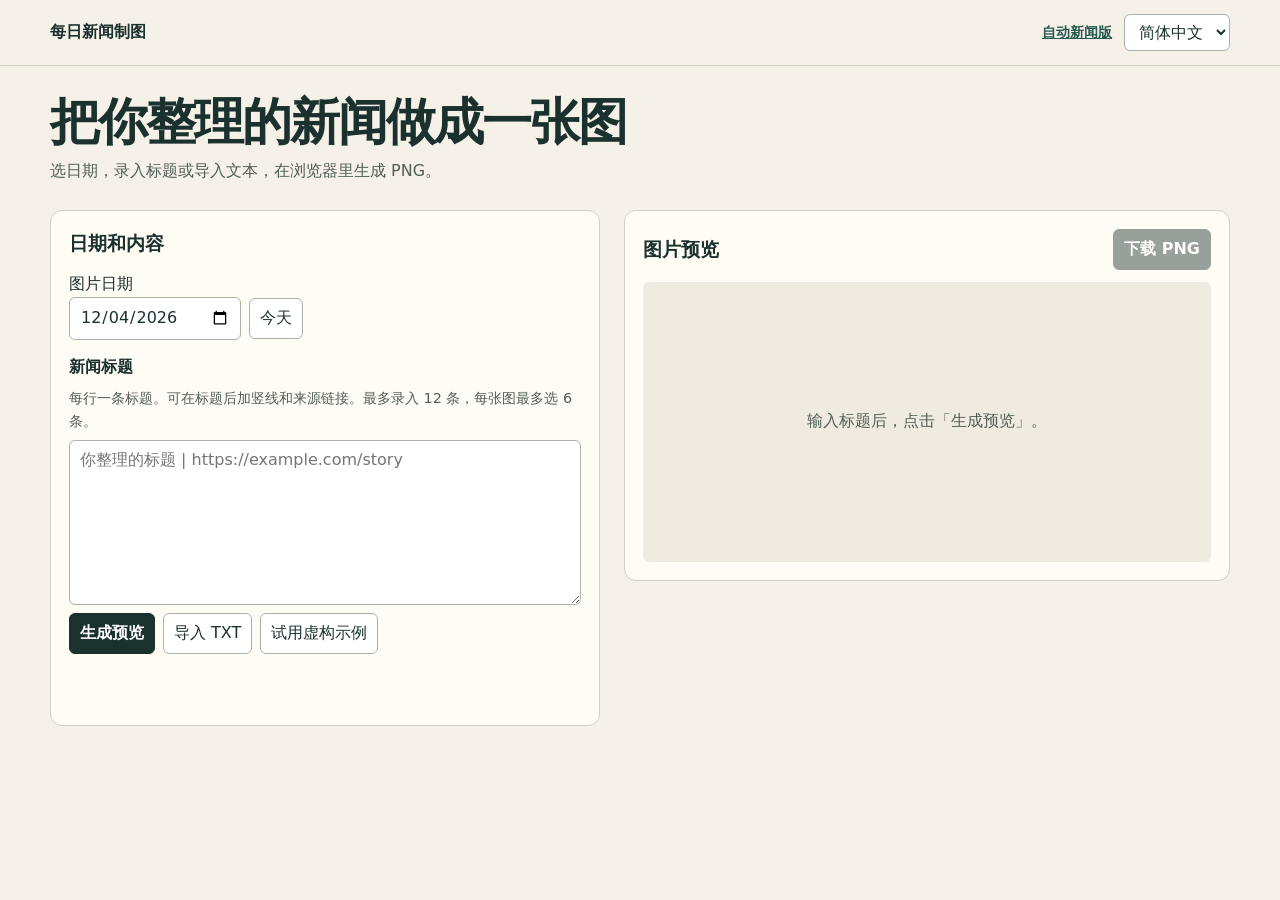
<file: manual/index.html>
<!doctype html>
<html lang="zh-CN">
<head>
<meta charset="utf-8">
<meta name="viewport" content="width=device-width, initial-scale=1">
<meta name="color-scheme" content="light">
<title>每日新闻制图 / Daily News Studio</title>
<link rel="stylesheet" href="styles.css">
<script type="module" src="studio.mjs"></script>
</head>
<body>
<header><a class="wordmark" href="./" data-copy="brand">每日新闻制图</a><a class="version-link" href="../" data-copy="autoVersion">自动新闻版</a><label><span class="sr" data-copy="language">界面语言</span><select id="language"><option value="zh">简体中文</option><option value="en">English</option></select></label></header>
<main>
  <section class="intro"><h1 data-copy="heading">把你整理的新闻做成一张图</h1><p data-copy="intro">选日期，录入标题或导入文本，在浏览器里生成 PNG。</p></section>
  <div class="workspace">
    <section class="editor" aria-labelledby="controls-title">
      <h2 id="controls-title" data-copy="controls">日期和内容</h2>
      <label for="date" data-copy="date">图片日期</label>
      <div class="date-row"><input id="date" type="date" required><button id="today" type="button" data-copy="today">今天</button></div>
      <form id="content-form">
        <label for="paste" data-copy="paste">新闻标题</label>
        <p id="input-hint" data-copy="hint">每行一条标题。可在标题后加竖线和来源链接。</p>
        <textarea id="paste" rows="6" maxlength="6000" aria-describedby="input-hint" placeholder="你整理的标题 | https://example.com/story"></textarea>
        <div class="date-row">
          <button id="generate" class="primary" data-copy="generate">生成预览</button>
          <button id="import-button" type="button" data-copy="import">导入 TXT</button>
          <button id="example" type="button" data-copy="example">试用虚构示例</button>
          <input id="import-file" type="file" accept=".txt,text/plain" hidden>
        </div>
      </form>
      <p id="status" role="status" aria-live="polite"></p>
      <fieldset id="story-picker" hidden><legend data-copy="choose">选入图片的条目</legend><ul id="stories"></ul></fieldset>
    </section>
    <section class="output" aria-labelledby="preview-title">
      <div class="output-header"><h2 id="preview-title" data-copy="preview">图片预览</h2><button id="download" type="button" class="primary" disabled data-copy="download">下载 PNG</button></div>
      <div class="sheet"><canvas id="poster" width="1200" height="1440" hidden aria-label="图片预览"></canvas><p id="empty" data-copy="empty">输入标题后，点击「生成预览」。</p></div>
    </section>
  </div>
</main>
</body>
</html>
</file>
<file: manual/styles.css>
:root{color-scheme:light;--paper:#f5f1e8;--ink:#1b312e;--muted:#505e55;--edge:#d0d0c3;--accent:#9b392d;--white:#fffcf5;font:16px/1.55 system-ui,"Microsoft YaHei",sans-serif;background:var(--paper);color:var(--ink)}
*{box-sizing:border-box}[hidden]{display:none!important}body{margin:0}
header{display:flex;justify-content:space-between;align-items:center;padding:14px max(20px,calc((100vw - 1180px)/2));border-bottom:1px solid var(--edge)}
.wordmark{color:inherit;text-decoration:none;font-weight:800}main{max-width:1220px;margin:auto;padding:28px 20px 50px}
.intro{margin-bottom:26px}h1{font-size:clamp(1.9rem,5vw,3.1rem);margin:0;line-height:1.15;letter-spacing:-.04em}
p{margin:8px 0;color:var(--muted)}h2{font-size:1.18rem;margin:0 0 14px}
.workspace{display:grid;grid-template-columns:minmax(0,1fr) minmax(0,1.1fr);gap:24px;align-items:start}
.editor,.output{background:var(--white);border:1px solid var(--edge);border-radius:12px;padding:18px;min-width:0}
.output-header,.date-row{display:flex;gap:8px;flex-wrap:wrap;align-items:center}.output-header{justify-content:space-between;margin-bottom:12px}.output-header h2{margin:0}
input,select,button,textarea{font:inherit;color:inherit;background:white;border:1px solid #a9b3a7;border-radius:6px;padding:7px 10px;max-width:100%}button{cursor:pointer}button:disabled{opacity:.45;cursor:default}.primary{background:var(--ink);color:white;border-color:var(--ink);font-weight:650}:focus-visible{outline:3px solid var(--accent);outline-offset:2px}
form label{display:block;margin-bottom:5px;font-weight:600}.date-row input{min-width:0}
#status{min-height:2.6em;line-height:1.4;font-size:.9rem;margin:12px 0 4px}

#stories{padding:0;list-style:none;margin:14px 0;color:var(--ink)}#stories li{display:grid;grid-template-columns:auto 1fr;align-items:start;gap:3px 8px;padding:10px 0;border-top:1px solid var(--edge)}#stories input{margin-top:.4em}#stories a{grid-column:2;font-size:.8rem;overflow-wrap:anywhere}a{color:#275951}
textarea{display:block;width:100%;resize:vertical;margin-block:8px}
.sheet{min-height:280px;background:#efebe1;border-radius:6px;display:grid;place-items:center;text-align:center;overflow:hidden}.sheet p{padding:10px}canvas{display:block;width:100%;height:auto}.sr{position:absolute;width:1px;height:1px;overflow:hidden;clip-path:inset(50%);white-space:nowrap}
@media(max-width:780px){.workspace{grid-template-columns:1fr}.sheet{min-height:170px}}

#content-form{margin-top:15px}#input-hint{font-size:.9rem}#story-picker{border:0;border-top:1px solid var(--edge);padding:8px 0 0;margin:0;min-width:0}#story-picker legend{font-weight:650}

.version-link{margin-left:auto;margin-right:12px;white-space:nowrap;font-size:.88rem;font-weight:600}
</file>
